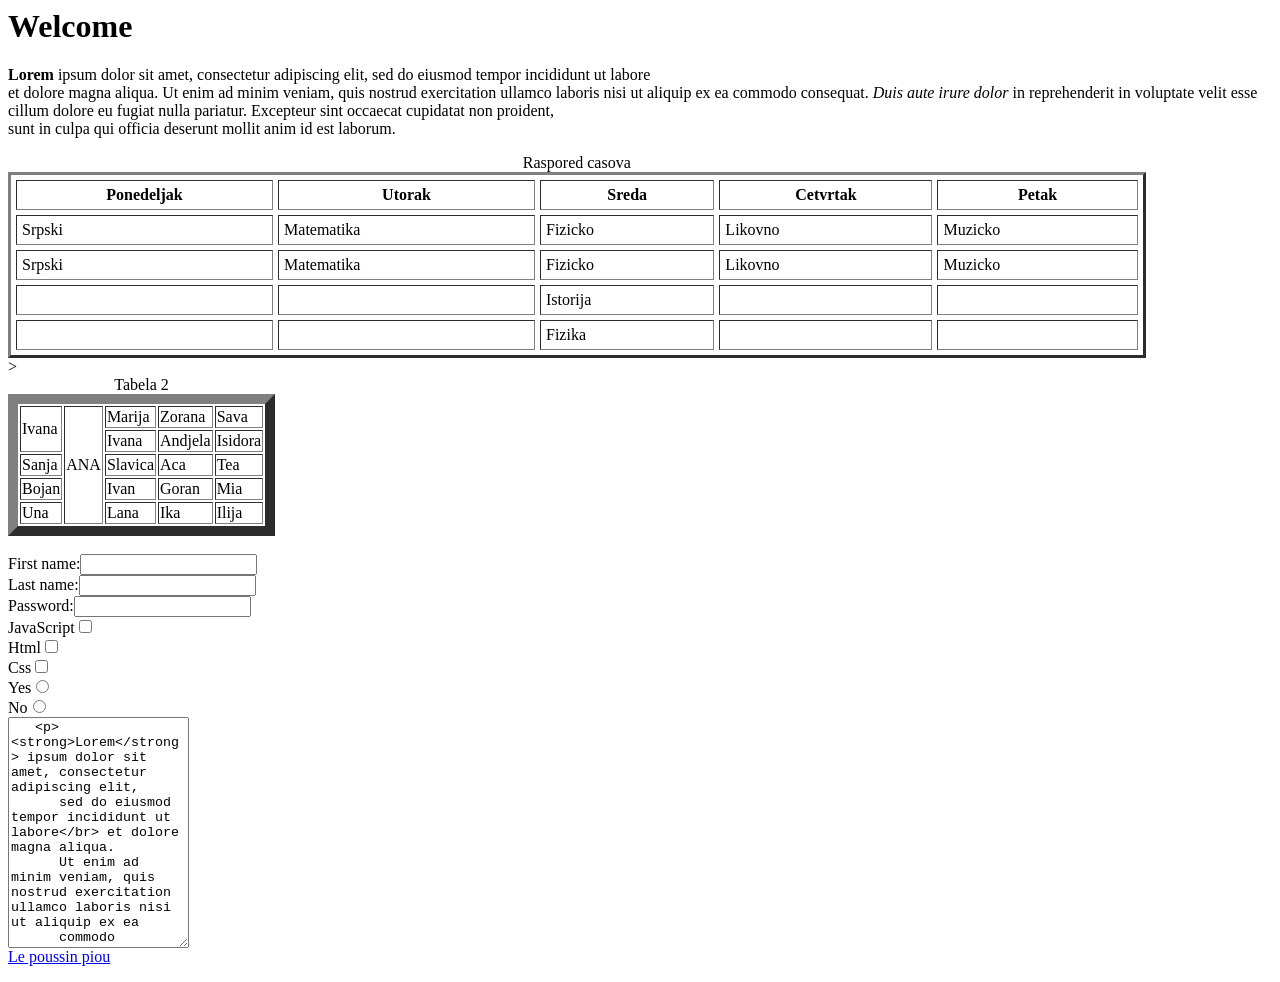
<file: index.html>
<html>
<head>
<title> My app</title>
</head>
<body>
 <h1>Welcome</h1>

 <p><strong>Lorem</strong> ipsum dolor sit amet, consectetur adipiscing elit, 
    sed do eiusmod tempor incididunt ut labore</br> et dolore magna aliqua. 
    Ut enim ad minim veniam, quis nostrud exercitation ullamco laboris nisi ut aliquip ex ea
    commodo consequat. <em>Duis aute irure dolor</em> in reprehenderit in voluptate velit esse cillum dolore 
    eu fugiat nulla pariatur. Excepteur sint occaecat cupidatat non proident,</br> sunt in culpa qui
    officia deserunt mollit anim id est laborum.</p>

 

 <table width="90%" border="3" cellspacing="5" cellpadding="5">
   <caption>Raspored casova</caption>
 <tr>
<th>Ponedeljak</th>
<th>Utorak</th>
<th>Sreda</th>
<th>Cetvrtak</th>
<th>Petak</th>
 </tr>

 <tr>
<td>Srpski</td>
<td>Matematika</td>
<td>Fizicko</td>
<td>Likovno</td>
<td>Muzicko</td>
 </tr>

 <tr>
   <td>Srpski</td>
   <td>Matematika</td>
   <td>Fizicko</td>
   <td>Likovno</td>
   <td>Muzicko</td>
</tr>

    <tr>
      <td></td>
      <td></td>
      <td>Istorija</td>
      <td></td>
      <td></td>
   </tr>

     <tr>
       <td></td>
       <td></td>
       <td>Fizika</td>
      <td></td>
      <td></td>
   </tr>
         

</table>

<table width="250" border="10">

<caption>Tabela 2</caption>
<tr>
<td rowspan="2">Ivana</td>
<td rowspan="5"> ANA</td>
<td>Marija</td>
<td>Zorana</td>
<td>Sava</td>
</tr>

<tr>
   <td>Ivana</td>
   <td>Andjela</td>
   <td>Isidora</td>
   

</tr>

<tr>
   <td>Sanja</td>
   <td>Slavica</td>
   <td>Aca</td>
   <td>Tea</td>
   </tr>

   <tr>
      <td>Bojan</td>
      <td>Ivan</td>
      <td>Goran</td>
      <td>Mia</td>
      </tr>
>
<tr>
   <td>Una</td>
   <td>Lana</td>
   <td>Ika</td>
   <td>Ilija</td>
   </tr>
</table> </br>


<form>
<label>First name:<input type="text" maxlength="25"/><br/></label>
<label>Last name:<input type="text" maxlength="25"/><br/></label>
<label>Password:<input type="password" maxlength="20"/><br/></label>
JavaScript<input type="checkbox"><br/>
Html<input type="checkbox"><br/>
Css<input type="checkbox"><br/>
Yes<input type="radio"><br/>
No<input type="radio"><br/>

<textarea rows="15" cols="20">
   <p><strong>Lorem</strong> ipsum dolor sit amet, consectetur adipiscing elit, 
      sed do eiusmod tempor incididunt ut labore</br> et dolore magna aliqua. 
      Ut enim ad minim veniam, quis nostrud exercitation ullamco laboris nisi ut aliquip ex ea
      commodo consequat. <em>Duis aute irure dolor</em> in reprehenderit in voluptate velit esse cillum dolore 
      eu fugiat nulla pariatur. Excepteur sint occaecat cupidatat non proident,</br> sunt in culpa qui
      officia deserunt mollit anim id est laborum.</p></p>
</textarea></br>

<a href="https://www.youtube.com/watch?v=u3dmwXDL-90" >Le poussin piou</a>
</form>


</body>
</html>
</file>
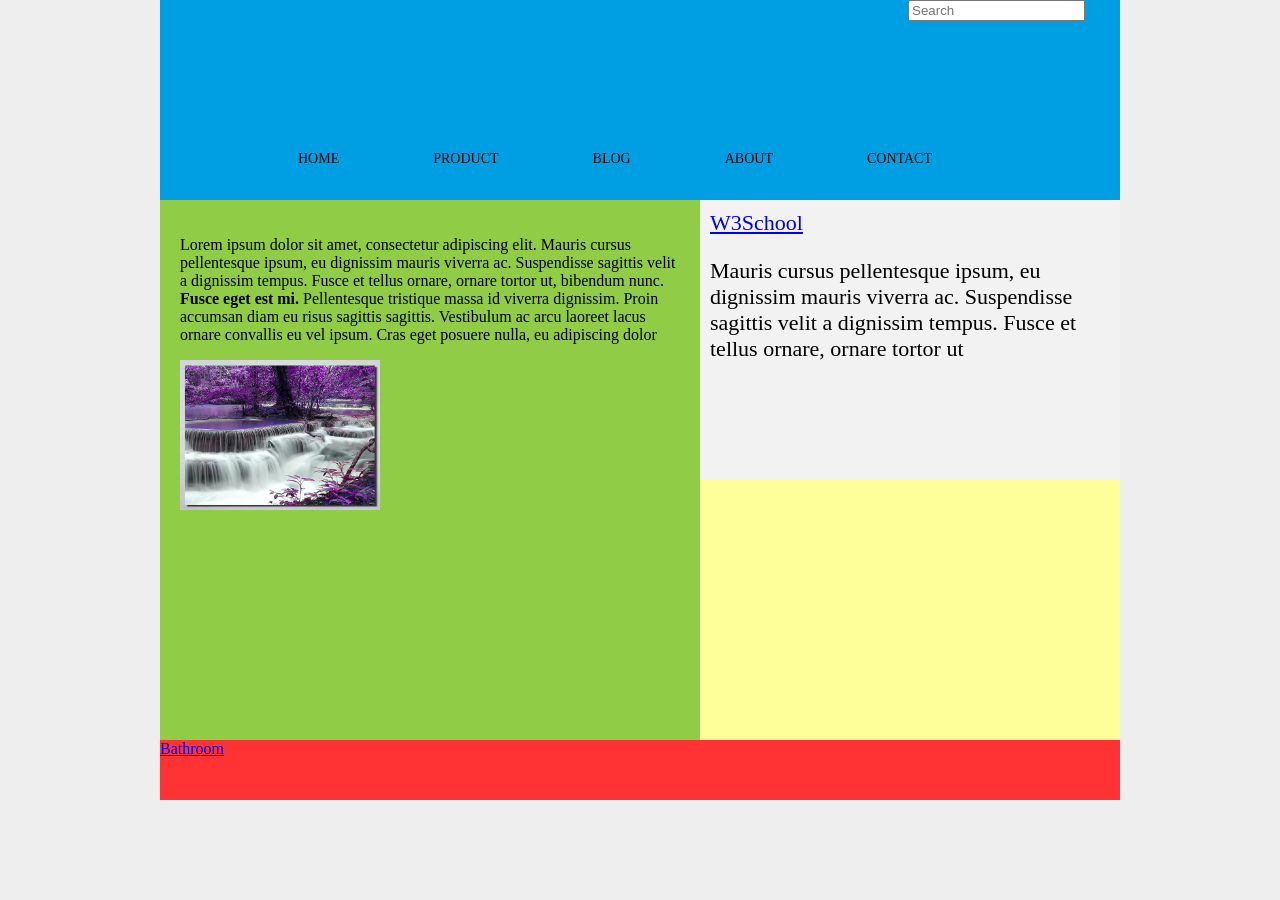
<file: Vezba.html>
<html>
<head>
    <title>Vezba</title>
    <link rel="stylesheet" type="text/css" href="style.css">
</head>
<body>

   
    
<div id="wrapper">

<div id="header">
    
    <div class="container">

        <div id="search_container">
            <input type="text" id="myInput" onkeyup="myFunction()" placeholder="Search">
        </div>

    <nav>
        <ul>
            <li><a href="https://www.enmongroup.com/podrska">Home</a></li>
            <li><a href="#">Product</a></li>
            <li><a href="#">Blog</a></li>
            <li><a href="#">About</a></li>
            <li><a href="#">Contact</a></li>
        </ul>
    </nav>
    </div>
</div>

<div class="main_container">
    <div id="main">
        <p>Lorem ipsum dolor sit amet, consectetur adipiscing elit. 
           Mauris cursus pellentesque ipsum, eu dignissim mauris viverra ac.
           Suspendisse sagittis velit a dignissim tempus. Fusce et tellus ornare, ornare tortor ut,
           bibendum nunc. <strong>Fusce eget est mi.</strong> Pellentesque tristique massa id viverra dignissim. 
           Proin accumsan diam eu risus sagittis sagittis. Vestibulum ac arcu laoreet lacus ornare convallis
           eu vel ipsum. Cras eget posuere nulla, eu adipiscing dolor</p>
           <img src="./Priroda.jpg" width="200px" height="150" alt="Priroda"/>
    </div>
    
    <div id="sidebar">
        <a href="https://www.w3schools.com/">W3School</a>
           
            <p>Mauris cursus pellentesque ipsum, eu dignissim mauris viverra ac.
             Suspendisse sagittis velit a dignissim tempus. Fusce et tellus ornare, ornare tortor ut</p>
    </div>
</div>

<div id="footer">
    <a href="https://unsplash.com/s/photos/bathroom">Bathroom</a>
</div>




</div>

</body>

</html>
</file>
<file: style.css>
body {
	margin:0;
	padding:0;
	font-family:verdana;
	background:#eee;
}

#wrapper {
    
    width:960px;
    margin:0 auto;
    background:#ffff99;
}
#header {
    height:200px;
    background:#009fe3;
   
}



#main {
    /*float:left;*/
    width:500px;
    height:500px;
    background:#91cc47;
    padding: 20px;
}

#sidebar {
    /*float:right;*/
    width: 400px;
    height: 260px;
    background: #f2f2f2;
    padding: 10px;
    font-size: 22px;
}



#footer{
    clear:both;
    height:60px;
    background:#ff3333;
}

.container {
    width: 90%;
    margin: 0 auto;
 
}

/*header::after {
    content:"";
    clear:both;

}*/

nav {
    float:left;
   
}
 nav ul {
    margin:0;
    padding:0;
    list-style:none;
    
 }

 nav li {
     display:inline-block;
     margin-left: 90px;
     padding-top: 130px;
     position: relative;
    
 }

 nav a {
     color:#050405fd;
     text-transform: uppercase;
     font-size: 14px;
     text-decoration:none;
 }
  nav a:hover {
      color:#f14c4c;
  }
  /* nav a::before { 
       content:""; 
       display:block;
       height: 5px;
       width: 100%
       
   }*/

   
       
 .main_container {
     display: flex;
     width: 100%;
     flex-direction: row;
    
 }
 #search_container {
     margin-left:700px;
     justify-content: flex-start;
     align-items: flex-end;
    
      
 }
</file>
